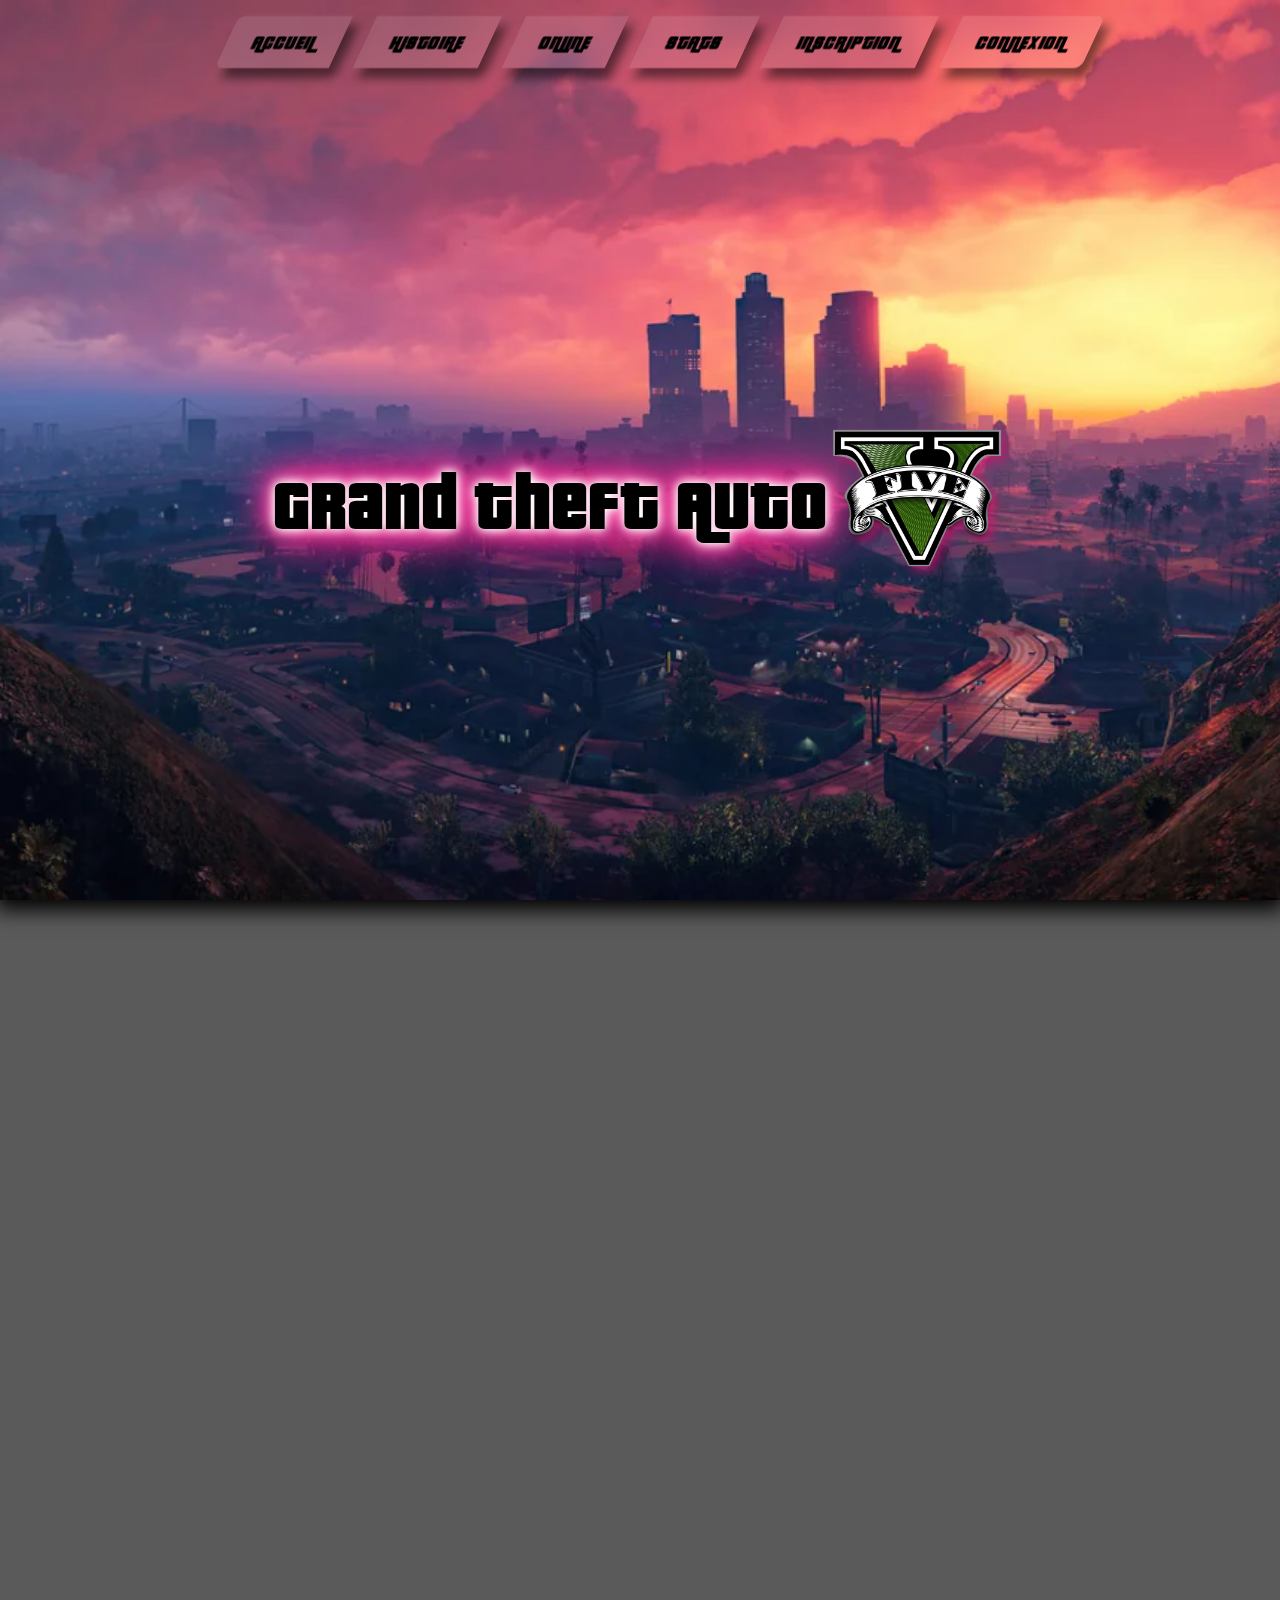
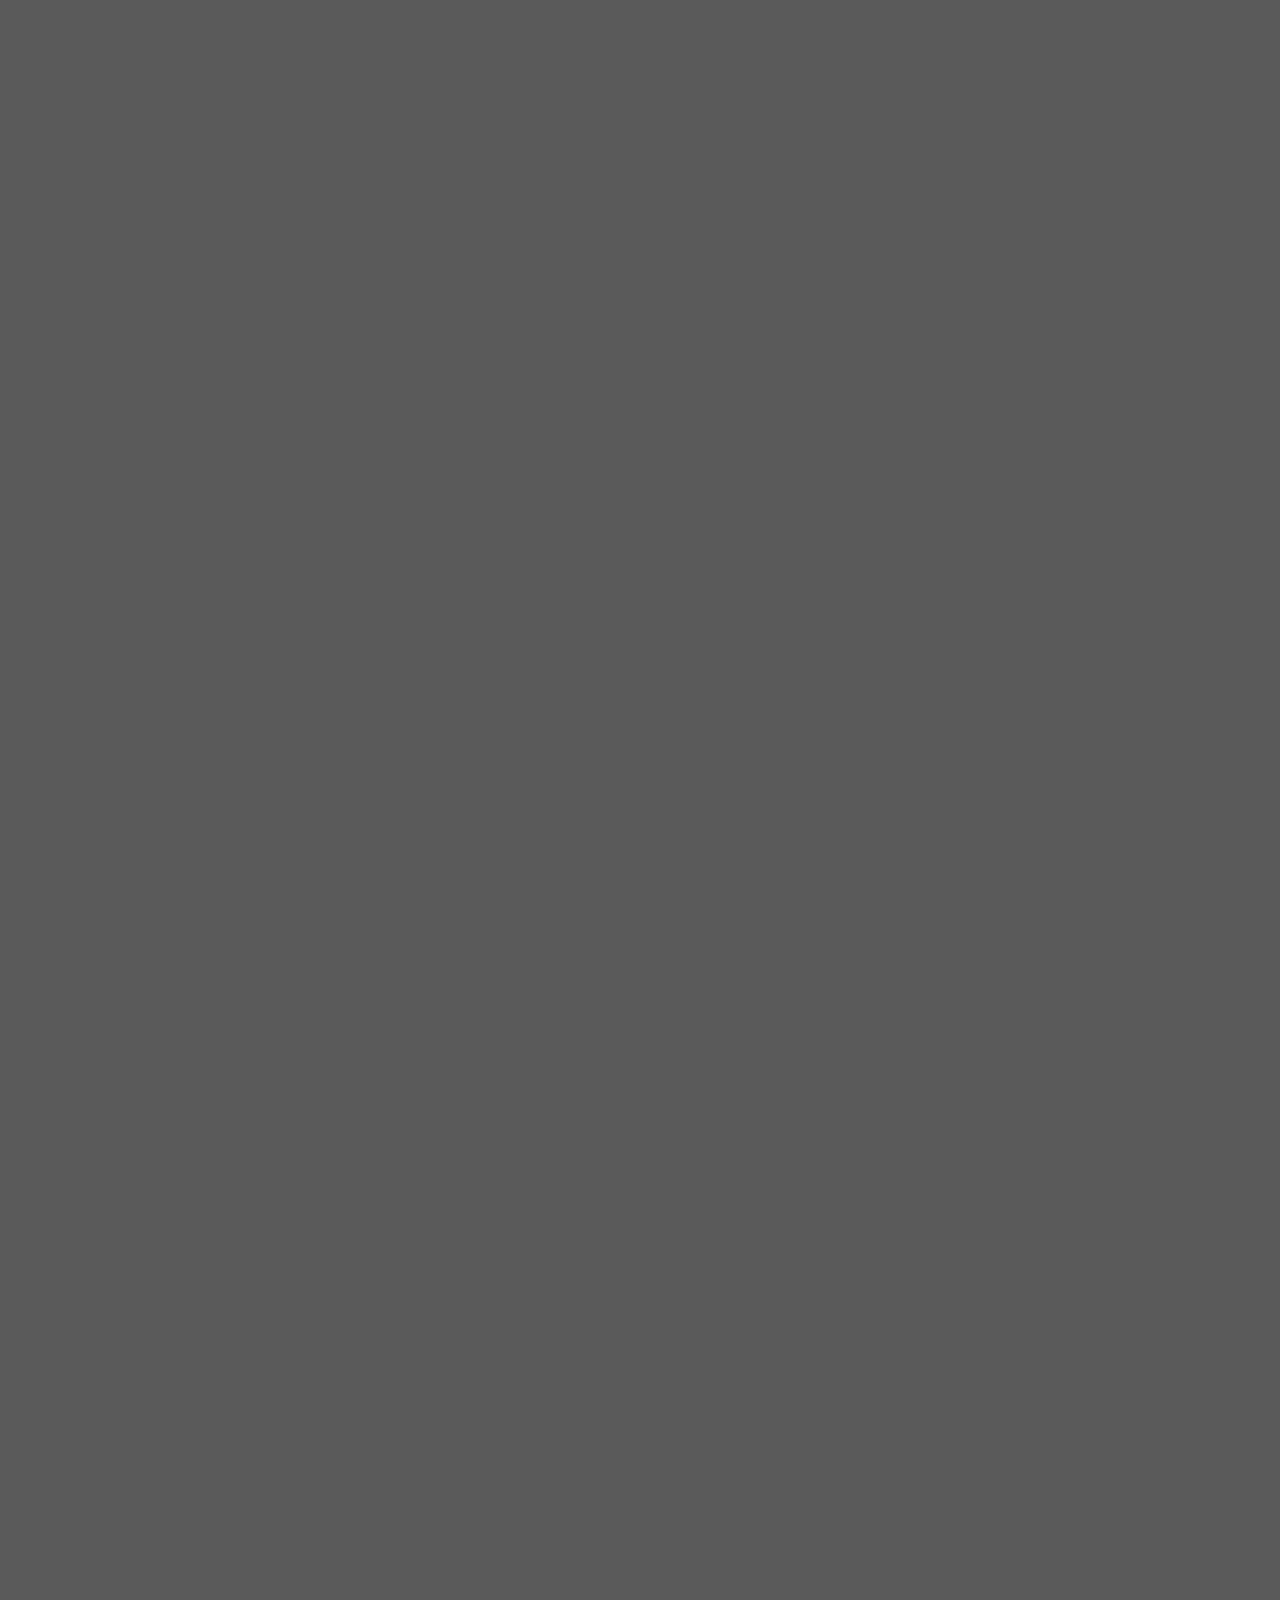
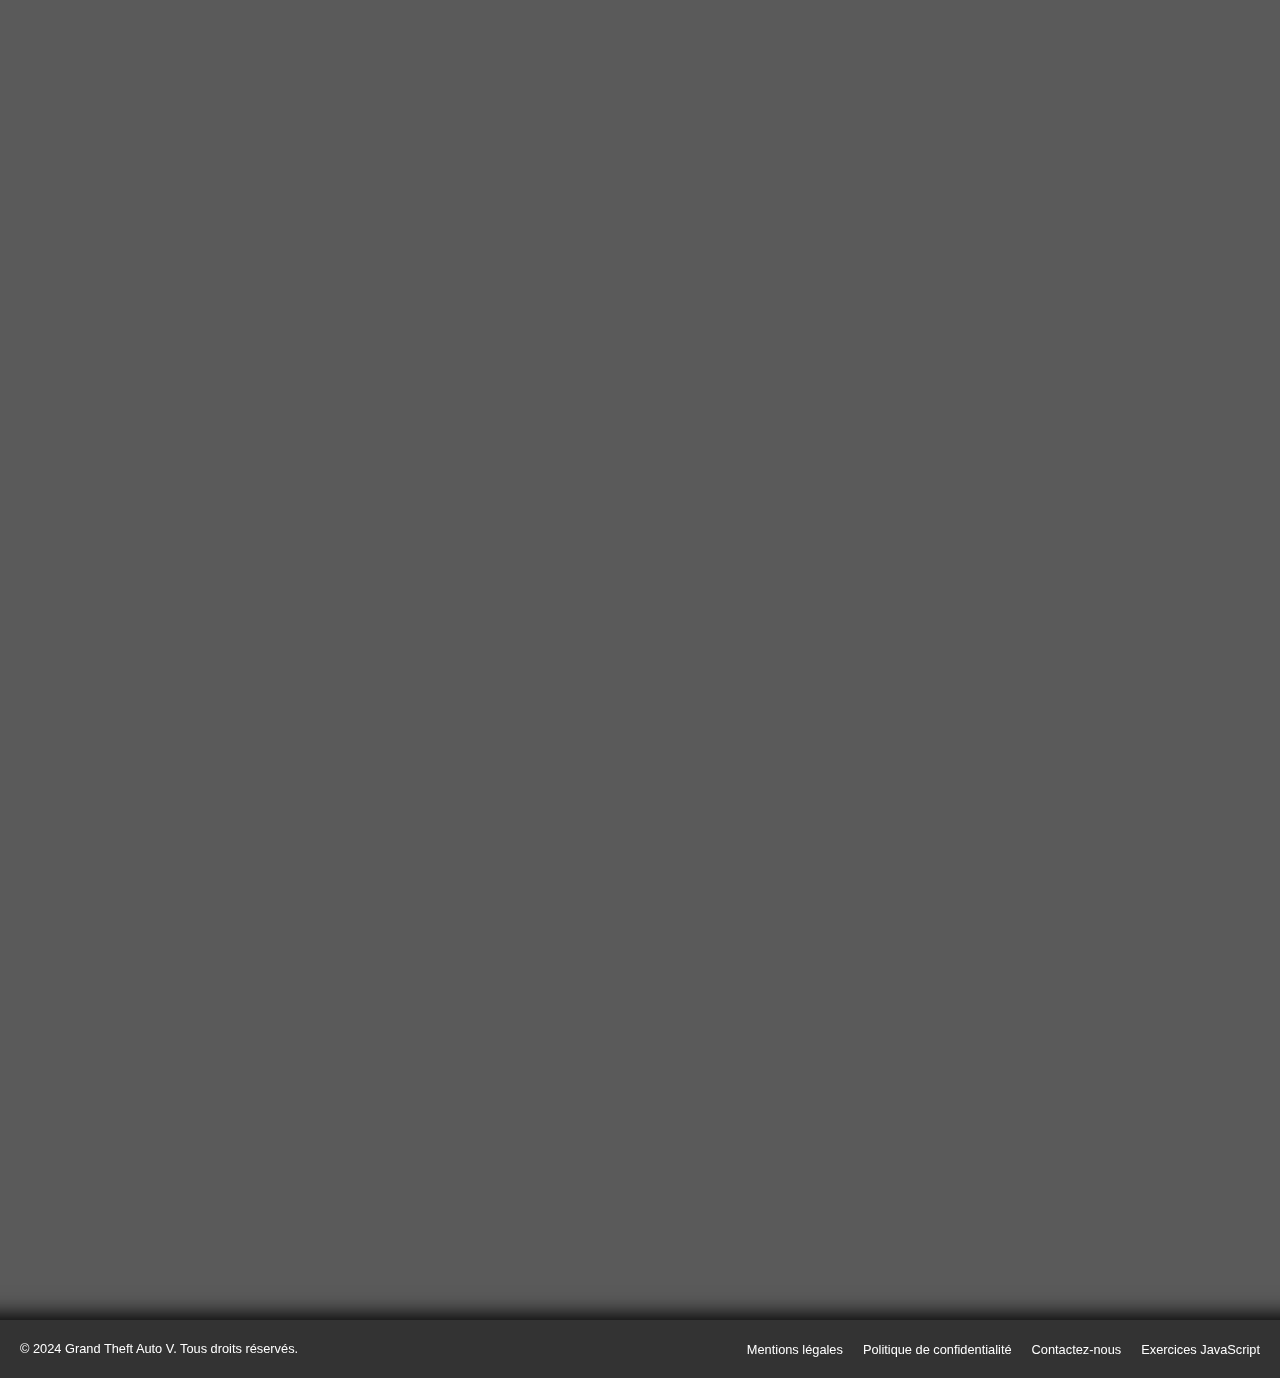
<file: index.html>
<!DOCTYPE html>
<html lang="en">
<head>
    <meta charset="UTF-8">
    <meta name="viewport" content="width=device-width, initial-scale=1.0">
    <script src="script/responsive_nav.js"></script>
    <link rel="stylesheet" href="styles/style.css">
    <link href="https://unpkg.com/aos@2.3.1/dist/aos.css" rel="stylesheet">
    <link rel="shortcut icon" href="img/V_logo.ico" type="image/x-icon">
    <title>Grand Theft Auto V | Acceuil</title>
</head>
<body>
    <header>
        <span onclick="responsiveNav()">☰</span>
        <nav>
            <ul>
                <li><a href="#"><span>Accueil</span></a></li>
                <li><a href="index.html"><span>Histoire</span></a></li>
                <li><a href="online.html"><span>Online</span></a></li>
                <li><a href="stats.html"><span>Stats</span></a></li>
                <li><a href="register.html"><span>Inscription</span></a></li>
                <li><a href="login.html"><span>Connexion</span></a></li>
            </ul>
        </nav>
    </header>
    <div></div>
    <div></div>
    <div></div>
    <main>
        <div data-aos="zoom-in">
            <h1>Grand Theft Auto<img src="img/V_logo.png" alt="LogoV"></h1>
        </div>
        <section>
            <section id="histoire" data-aos="fade-right">
                <h2>Histoire</h2>
                <div>
                    <p>
                        Grand Theft Auto V (plus communément GTA V ou GTA 5) est un jeu vidéo d'action-aventure, développé par Rockstar North et édité par Rockstar Games. Il est sorti en 2013 sur PlayStation 3 et Xbox 360, en 2014 sur PlayStation 4 et Xbox One, en 2015 sur PC puis en 2022 sur PlayStation 5 et Xbox Series. Le jeu fait partie de la série vidéoludique Grand Theft Auto.<br>
                        Cet épisode se déroule dans l'État fictif de San Andreas en Californie du Sud. L'histoire solo suit trois protagonistes: le braqueur de banque à la retraite Michael De Santa (avant l’accord avec le FIB : Michael Townley), le gangster Franklin Clinton et le trafiquant de drogue et d'armes Trevor Philips, et leurs braquages sous la pression d'une agence gouvernementale corrompue et de puissants criminels. Le jeu en monde ouvert permet aux joueurs de parcourir librement la campagne ouverte de San Andreas et la ville fictive de Los Santos, inspirée de Los Angeles13.<br>
                        Le coût de Grand Theft Auto V, marketing compris, s'élève à 265 millions de dollars, ce qui représente à l'époque un record pour un jeu vidéo. Le jeu bat sept records de ventes lors de sa sortie et devient un grand succès commercial, dépassant 20 millions d'exemplaires vendus en deux semaines, ainsi que plus d’un milliard de dollars de recettes. Le jeu reçoit le prix Golden Joystick pour le jeu de l'année ainsi que le prix Game of the Year.<br>
                        Au mois de mai 2023, le jeu s'est écoulé à plus de 180 millions d'exemplaires tous supports confondus, le plaçant à la deuxième place des jeux vidéo les plus vendus de tous les temps, derrière Minecraft14. Son successeur et sixième volet majeur de la série, Grand Theft Auto VI, est annoncé pour 2025.
                    </p>
                </div>
            </section>
            <section id="environnement" data-aos="fade-right">
                <h2>Environnement</h2>
                <div>
                    <p>
                        Grand Theft Auto V se déroule à Los Santos (ville fictive largement inspirée de Los Angeles) et dans le Blaine County. Cette ville figurait déjà dans le jeu Grand Theft Auto: San Andreas, mais à une échelle plus réduite, notamment en raison des contraintes techniques de l'époque, le jeu se déroulant dans un État entier composé de plusieurs villes, lesquelles ne pouvaient pas bénéficier d'une modélisation et d'un niveau de détail aussi étendu. Quelques quartiers ont été dévoilés lors de la première bande-annonce et incluent : Greater Los Santos, Los Puerta, The Greater Naranja Area et Vinewood15. L'aire de jeu est donc plus importante que les anciens opus et même que Red Dead Redemption, qui est également développé par Rockstar Games, GTA V étant décrit dans le communiqué officiel comme étant le jeu le plus vaste et le plus ambitieux jamais créé par Rockstar15; la carte de Los Santos est présentée dans Game Informer comme plus grande que celles de GTA: San Andreas, de GTA IV et de Red Dead Redemption réunies16,17,18.<br>
                        La première bande-annonce permet de découvrir plusieurs lieux connus de la Cité des anges ou de Santa Monica, qui apparaissent dans le jeu sous des noms déformés (par exemple, Santa Monica est Del Perro dans le jeu). On peut alors noter la présence de bâtiments emblématiques tels que Pershing Square (Legion Square dans le jeu), le Bradbury Building, le California Plaza (FIB Headquarters & IAA Headquarters dans le jeu), la U.S. Bank Tower (Maze Bank Tower dans le jeu), la tour Mellon Bank Center (Union Depository dans le jeu), l'Hôtel de ville (Los Santos City Hall dans le jeu), le 100 Wilshire Building, ou l'Observatoire Griffith ; des ponts tels que le 4th Street Bridge (Vespucci Boulevard Bridge dans le jeu) ou le Vincent Thomas Bridge sont également présents. Enfin, des lieux complets semblent avoir été entièrement reproduits dans le jeu tels que la plage de Venice Beach, le Sunset Boulevard ou le Mont Lee et son célèbre panneau Hollywood (parodié en Vinewood), sans oublier Beverly Hills19.<br>
                        En dehors de la ville proprement dite, le jeu propose un environnement naturel vaste, avec là encore de nombreuses références à la Californie du sud et notamment la région de Los Angeles. C'est ainsi qu'au nord de Los Santos, se trouve Alamo Sea, présentée comme une étendue d'eau très salée et saumâtre. Ce lac s'inspire directement du lac Salton, à l'est de Los Angeles, lui aussi réputé pour sa salinité importante et sa pollution. Il est également possible de voir dans le jeu de fortes ressemblances topographiques avec la vallée de Palm Springs, par exemple avec la présence de champs d'éoliennes qui rappellent ceux de la ferme éolienne de San Gorgonio Pass.<br>
                        GTA V contient 285 véhicules20 au lancement du jeu, aucun autre opus de la série n'en a jamais contenu autant. À titre de comparaison, San Andreas contenait 192 véhicules et GTA IV seulement 130. Les véhicules sont encore constitués de fausses marques comme dans les précédents opus afin de parodier les véritables marques21, tels « Pegassi » pour Lamborghini, « Obey » pour Audi, Grotti pour Ferrari, Maibatsu pour Mitsubishi et Daihatsu22, etc. Tous les types de véhicules disponibles dans les précédents opus sont retrouvés dans GTA V, avec quelques nouveautés : voitures, motos, vélos, avions, bateaux, bus, camions (avec remorques), hélicoptères, train (non-conductible), sous-marin, et même un ballon dirigeable, disponible uniquement dans le jeu pré-commandé. Il est également possible d'emprunter les transports en commun comme les taxis ou le métro.
                    </p>
                </div>
            </section>
            <section id="personnages" data-aos="fade-right">
                <h2>Personnages</h2>
                <div>
                    <p>Le scénario suit les exploits de trois personnages principaux Michael, Trevor et Franklin. Au cours de l'aventure, ils rencontreront des dizaines d'autres personnages secondaires, comme leur entourage ou famille proche ; mais aussi des relations professionnelles et des antagonistes.
                    </p>
                    <section>
                        <h1>Michael De Santa</h1>
                        <p>
                            Michael De Santa, anciennement Michael Townley (interprété par Ned Luke), un ancien braqueur de banque, maintenant père de famille âgé d'une quarantaine d'années, qui a pris sa retraite grâce à un deal avec un agent corrompu du FIB en espérant mener une vie plus tranquille dans une villa des quartiers chics de Los Santos. Il est marié et a deux enfants. Sa femme Amanda dilapide son argent tout en le trompant avec le premier homme venu, son fils Jimmy est dépendant à la drogue et aux jeux vidéo et sa fille Tracey est une éternelle candidate à des show de télé-réalité douteux qui rêve de devenir actrice et s'habille constamment en tenue très légère. Entre sa femme et ses enfants la vie de Michael est un enfer. Franklin est pour lui « le fils qu'il aurait aimé avoir ».
                        </p>
                    </section>
                    <section>
                        <h1>Trevor Philips</h1>
                        <p>
                            Trevor Philips (interprété par Steven Ogg) est un ancien pilote militaire, autrefois complice de Michael, devenu toxicomane et psychopathe. Âgé d'une quarantaine d'années lui aussi, il vit à Sandy Shores, une ville désertique où il gère sa propre entreprise (Trevor Phillips Industries), dont le but est de vendre de la drogue et des armes. Il est très imprévisible. Trevor emploie Ron, un paranoïaque, et Wade Herbert, un jeune homme simplet. Hormis Michael, son seul ami est Brad, qu'il va vouloir libérer avant d'apprendre qu'il est mort.
                        </p>
                    </section>
                    <section>
                        <h1>Franklin Clinton</h1>
                        <p>
                            Franklin Clinton (interprété par Shawn Fonteno), est un jeune gangster afro-américain, âgé d'une vingtaine d'années et travaille pour Simeon Yetarian, un concessionnaire arménien vendant des voitures luxueuses à des personnes qui ne peuvent pas se les offrir23. Il vit chez sa tante dans les quartiers pauvres de Los Santos. Il a été élevé dans le Ghetto sans famille ni éducation et Denise, sa tante, ne cache pas sa méchanceté envers son neveu. Il fait partie d'un gang, Forum Gangsters, avec son ami Lamar. Depuis sa rencontre avec Michael, il le considère comme son mentor.
                        </p>
                    </section>
                </div>
            </section>
            <section id="scenario" data-aos="fade-right">
                <h2>Scénario</h2>
                <div>
                    <p>
                        En 2004Note scénario 1, Michael Townley, Trevor Philips, et Brad Snider organisent le braquage d'une banque de Ludendorff, North YanktonNote scénario 2. Cependant le casse tourne mal : Trevor parvient à s'échapper mais il doit abandonner Brad et Michael, ce dernier étant laissé pour mort.
                        Neuf ans plus tard, Michael vit avec sa famille dans la ville de Los Santos sous une nouvelle identité, « Michael De Santa », obtenue grâce à un accord secret conclut avec l'agent fédéral Dave Norton du FIBNote scénario 3. Dans les quartiers défavorisés de la ville, le gangster Franklin Clinton travaille chez un revendeur de voitures malhonnête qui lui demande de « récupérer (en) » la voiture du fils de Michael. Franklin se fait surprendre par Michael lors de son larcin et font alors plus ample connaissance. Lorsque Michael découvre que sa femme le trompe avec son entraîneur de tennis, Franklin et lui poursuivent l'amant jusque dans une maison d'architecte que Michael détruit de rage. Le propriétaire de la maison, le narcotrafiquant Martin Madrazo exige un dédommagement, ce qui contraint Michael à reprendre une activité criminelle. Avec Franklin, Michael recrute un de ses vieux amis, Lester Crest, un hacker en situation de handicap. Avec son équipe, Michael parvient à braquer une bijouterie, ce qui lui permet de rembourser Madrazo. Pendant ce temps, Trevor, qui vit dans la misère dans le désert à quelques heures de Los Santos, reconnait dans ce casse la signature de Michael, alors qu'il le pensait mort depuis presque une décennie. Après avoir retrouvé sa trace à Los Santos, il contraint Michael à l'accepter de nouveau dans sa vie.<br>
                        Les trois protagonistes se mettent à travailler régulièrement ensemble en prenant part aux affaires criminelles de leurs partenaires. La famille de Michael le quitte à cause de son comportement irresponsable et dangereux. Lorsqu'il devient producteur de cinéma, il entre en conflit avec Devin Weston, un investisseur milliardaire et raideur d'entreprises, quand ce dernier cherche à faire fermer le studio de Michael. Michael déjoue ses plans, mais tue accidentellement son avocate et Weston jure de se venger. Franklin quant à lui, doit sauver son ami Lamar Davis des griffes de son ex-ami et membre de gang rival Harold « Stretch » Joseph, qui essaye de les abattre afin de faire ses preuves à son nouveau gang. Trevor, de son côté, cherche à consolider sa mainmise sur différents marchés noirs du comté de Blaine. Il entre donc en conflit armé avec les différentes organisations criminelles comme les bikers de « The Lost », les gangs de rue d’Amérique latine, les trafiquants de méthamphétamine concurrents, la firme de sécurité privée Merryweather et le baron des triades Wei Cheng.<br>
                        Lorsque l'agent fédéral Norton et son supérieur Steve Haines ont vent des activités criminelles de Michael, qui n'a pas respecté ses engagements vis-à-vis du FIB, ils le forcent à réaliser une série d'opérations avec Franklin et Trevor pour saboter le travail de l'IAANote scénario 4. Sous la direction de Haines et avec l'aide de Lester, ils attaquent le siège de l'agence et exfiltrent un terroriste présumé, puis ils attaquent un convoi de Transport de fonds pour l'IAA et dérobent une arme chimique expérimentale d'un laboratoire secret de l'agence (plus tard révélé dirigé par Merryweather et non l'IAA). Haines, se sentant étroitement surveillé, contraint Michael et Franklin à s'infiltrer au siège du FIB pour supprimer les preuves de son implication. Michael en profite pour effacer les données le concernant, ce qui lui permet d'échapper au chantage des agents fédéraux corrompus.<br>
                        Michael finit par se réconcilier avec sa famille et prévoit un dernier casse avec Trevor, Frankin et Lester : le braquage de la réserve de bullion d'or du Union DepositoryNote scénario 5. Cependant, Trevor comprend que Brad n'a jamais fini en prison, comme il le pensait, mais a été tué dans le hold-up de la banque de Ludendorff et enterré à la place de Michael. Il en déduit alors qu'il aurait dû être assassiné à la place de Brad. Trevor, se sentant trahi, menace de saboter les plans du groupe pour le braquage ce qui cause des frictions au sein de l'équipe. Pendant ce temps, Haines trahit Michael et Norton, qui se retrouvent piégés dans une impasse mexicaine entre le FIB, l'IAA et Merryweather. Trevor vient finalement à leur rescousse, se sentant seul légitime à tuer Michael, et se met d'accord avec celui-ci pour participer au braquage de l'Union Depository et de se séparer après celui-ci.<br>
                        Le casse réussit et le trio se sépare, mais Franklin est recontacté par Norton et Haines qui estiment que Trevor est toujours un risque, mais aussi Weston qui cherche à se venger de Michael. Trois choix sont possibles pour Franklin : tuer Trevor, tuer Michael ou bien tenter de les sauver tous les deux lors d'une mission suicide. Si Franklin choisit de tuer l'un de ses ex-partenaires, il coupe tout contact avec le survivant et retourne à sa vie passée. Si la troisième voie est choisie, Michael et Trevor se réconcilient et le trio, aidé par Lamar et Lester, résiste à l'assaut du FIB et de Merryweather avant d'aller tuer Cheng, Stretch, Haines et Weston. Les trois protagonistes cessent de travailler ensemble mais restent amis.
                    </p>
                </div>
            </section>
        </section>
    </main>
    <footer>
          <p>&copy; 2024 Grand Theft Auto V. Tous droits réservés.</p>
          <ul>
            <li><a href="error404.html">Mentions légales</a></li>
            <li><a href="error404.html">Politique de confidentialité</a></li>
            <li><a href="error404.html">Contactez-nous</a></li>
            <li><a href="exo/index.html">Exercices JavaScript</a></li>
          </ul>
    </footer>
    <script src="https://unpkg.com/aos@2.3.1/dist/aos.js"></script>
    <script>
        AOS.init();
    </script>
</body>
</html>
</file>
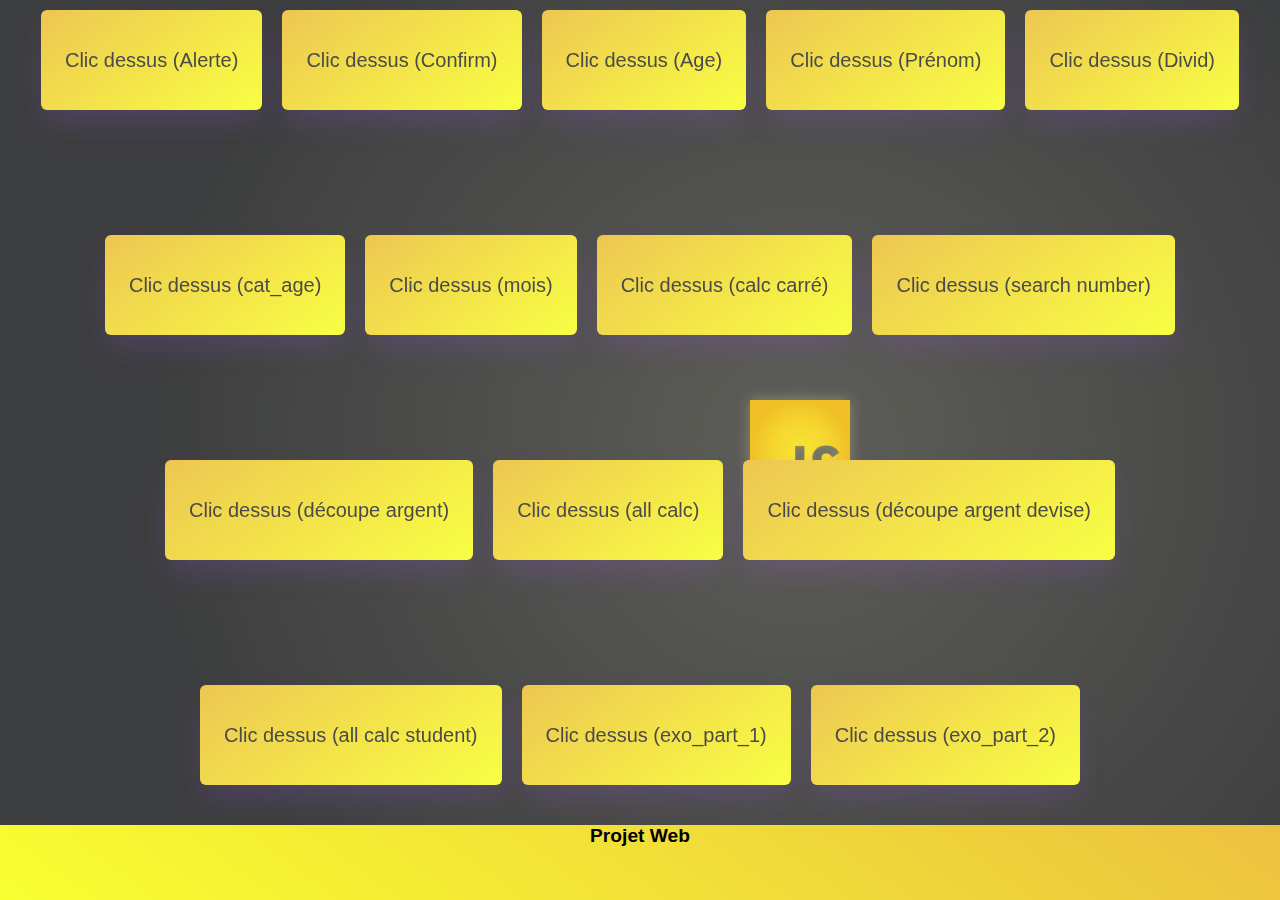
<file: exo/index.html>
<!DOCTYPE html>
<html lang="en">
<head>
    <meta charset="UTF-8">
    <meta name="viewport" content="width=device-width, initial-scale=1.0">
    <link rel="stylesheet" href="style.css">
    <title>Exo JavaScript</title>
    <script src="script.js"></script>
</head>
<body>
    <main>
        <article>
            <button onclick=alertejs()>Clic dessus (Alerte)</button>
        </article>
        <article>
            <button onclick=confirmjs()>Clic dessus (Confirm)</button>
        </article>
        <article>
            <button onclick=age()>Clic dessus (Age)</button>
        </article>
        <article>
            <button onclick=prenom()>Clic dessus (Prénom)</button>
        </article>
        <article>
            <button onclick=divid()>Clic dessus (Divid)</button>
        </article>
        <article>
            <button onclick=demandeage()>Clic dessus (cat_age)</button>
        </article>
        <article>
            <button onclick=month()>Clic dessus (mois)</button>
        </article>
        <article>
            <button onclick=printcarre()>Clic dessus (calc carré)</button>
        </article>
        <article>
            <button onclick=search_true_number()>Clic dessus (search number)</button>
        </article>
        <article>
            <button onclick=money()>Clic dessus (découpe argent)</button>
        </article>
        <article>
            <button onclick=sum_moy_min_max()>Clic dessus (all calc)</button>
        </article>
        <article>
            <button onclick=money_all()>Clic dessus (découpe argent devise)</button>
        </article>
        <article>
            <button onclick=sum_moy_min_max_student()>Clic dessus (all calc student)</button>
        </article>
        <article>
            <button onclick=ask_nbr()>Clic dessus (exo_part_1)</button>
        </article>
        <article>
            <button onclick=calc()>Clic dessus (exo_part_2)</button>
        </article>
    </main>
    <footer>
        <a href="../index.html">Projet Web</a>
    </footer>
</body>
</html>
</file>
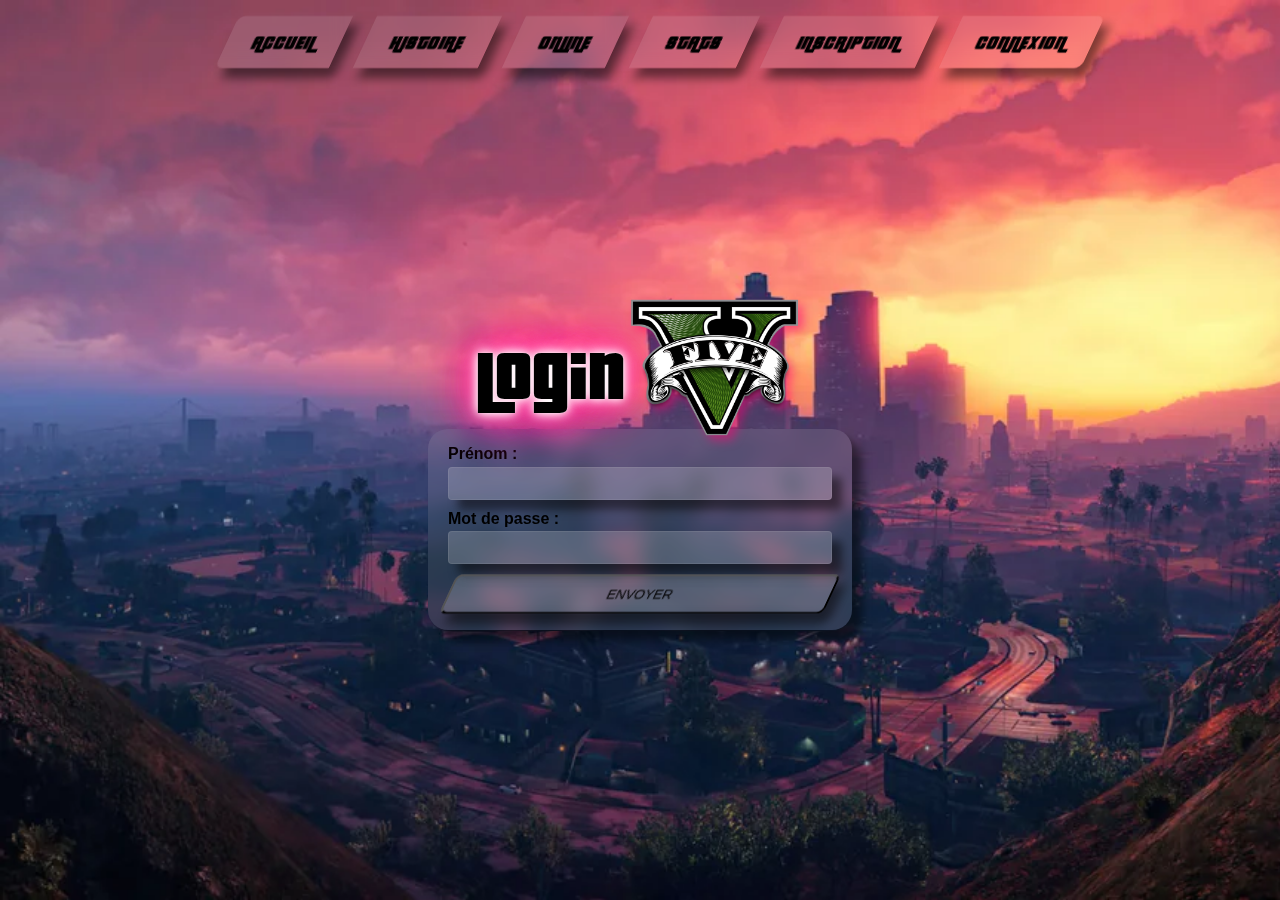
<file: login.html>
<!DOCTYPE html>
<html lang="en">
<head>
    <meta charset="UTF-8">
    <meta name="viewport" content="width=device-width, initial-scale=1.0">
    <script src="script/responsive_nav.js"></script>
    <link rel="stylesheet" href="styles/style.css">
    <link href="https://unpkg.com/aos@2.3.1/dist/aos.css" rel="stylesheet">
    <link rel="shortcut icon" href="img/V_logo.ico" type="image/x-icon">
    <title>Grand Theft Auto V | Login</title>
</head>
<body>
    <header>
        <span onclick="responsiveNav()">☰</span>
        <nav>
            <ul>
                <li><a href="#"><span>Accueil</span></a></li>
                <li><a href="index.html"><span>Histoire</span></a></li>
                <li><a href="online.html"><span>Online</span></a></li>
                <li><a href="stats.html"><span>Stats</span></a></li>
                <li><a href="register.html"><span>Inscription</span></a></li>
                <li><a href="login.html"><span>Connexion</span></a></li>
            </ul>
        </nav>
    </header>
    <main>
        <div data-aos="zoom-in">
            <h1>Login<img src="img/V_logo.png" alt="LogoV"></h1>
            <form action="https://www.w3schools.com/action_page.php" method="post">
                <ul>
                    <li>
                        <label for="texte">Prénom :</label>
                        <input type="text" id="texte" name="texte">
                    </li>
                    <li>
                        <label for="password">Mot de passe :</label>
                        <input type="password" id="password" name="password">
                    </li>
                    <input type="submit" value="Envoyer">
                </ul>
            </form>
        </div>
    </main>
    <script src="https://unpkg.com/aos@2.3.1/dist/aos.js"></script>
    <script>
        AOS.init();
    </script>
</body>
</html>
</file>
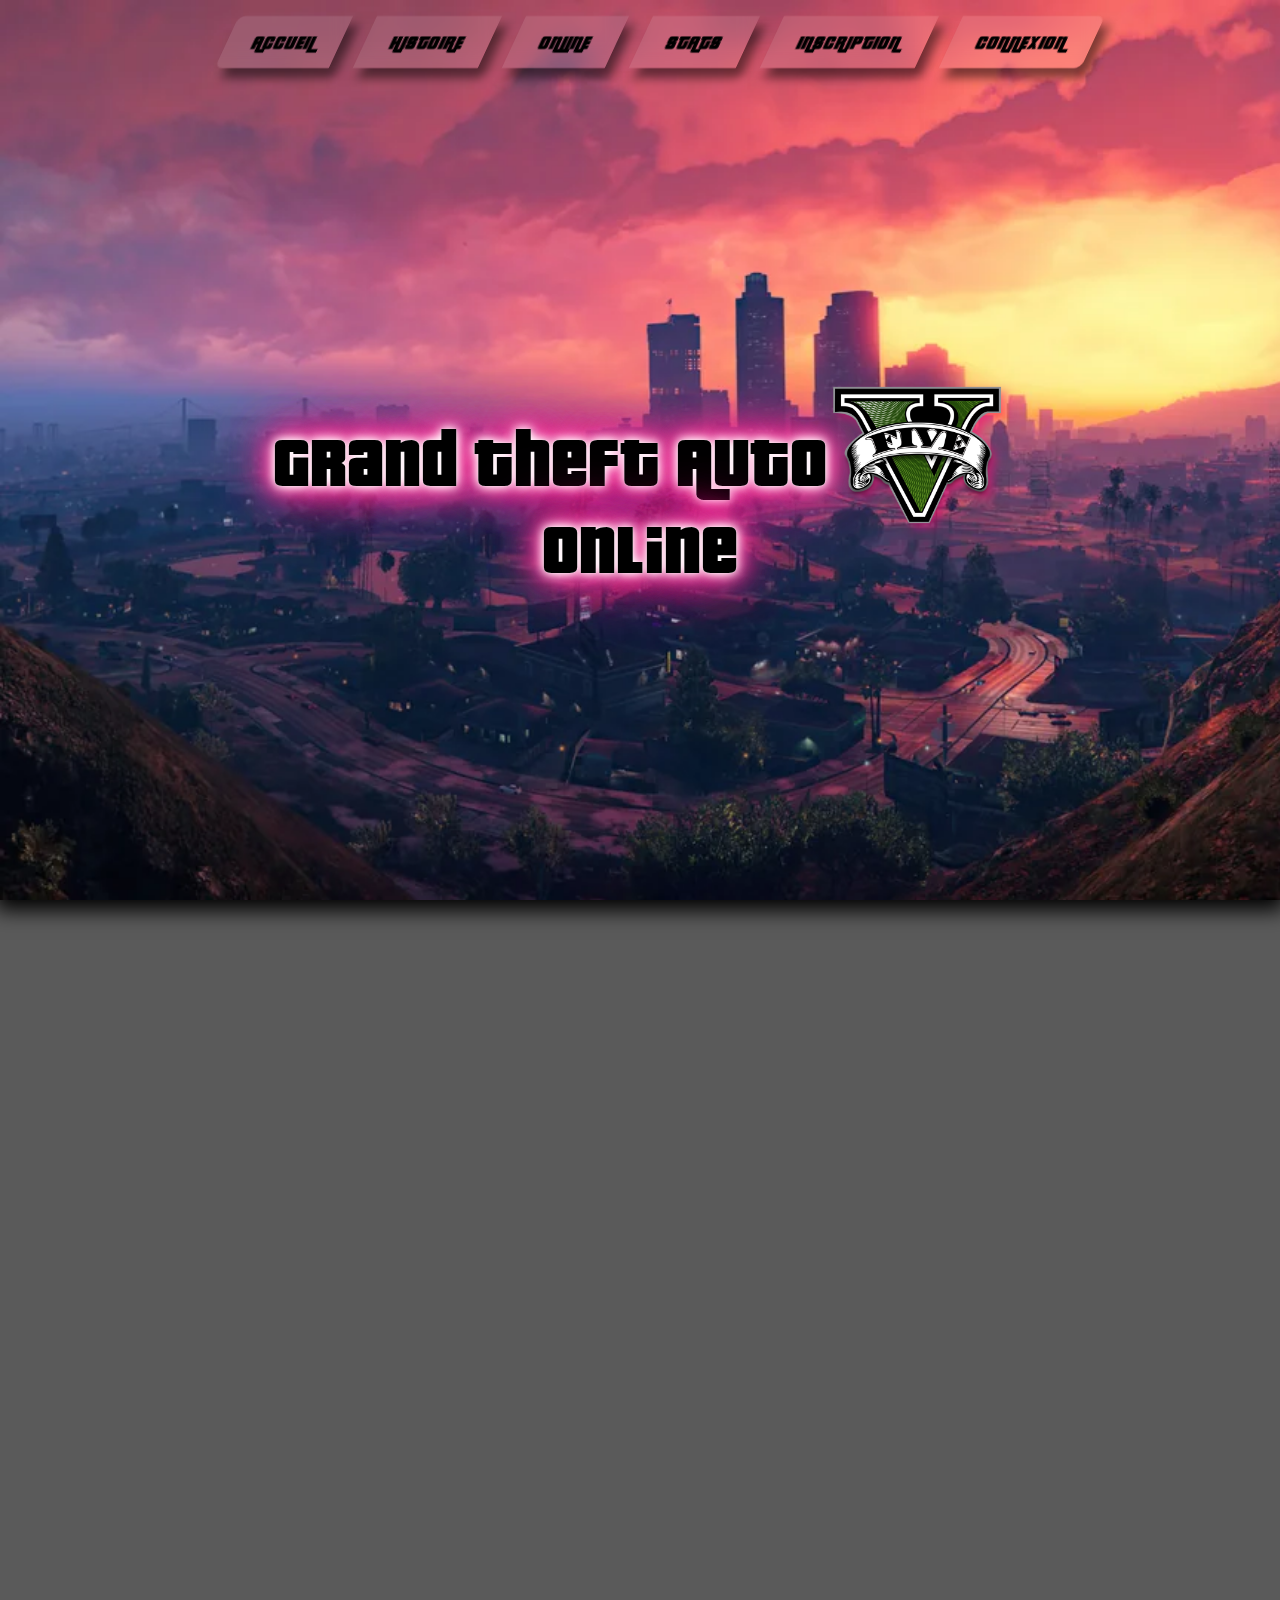
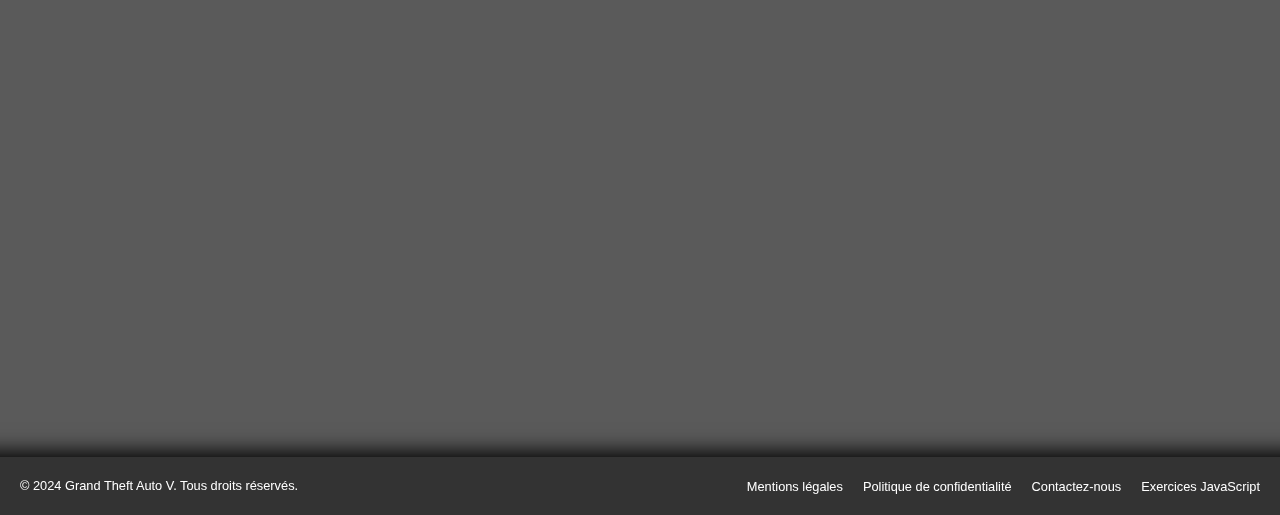
<file: online.html>
<!DOCTYPE html>
<html lang="en">
<head>
    <meta charset="UTF-8">
    <meta name="viewport" content="width=device-width, initial-scale=1.0">
    <script src="script/responsive_nav.js"></script>
    <link rel="stylesheet" href="styles/style.css">
    <link href="https://unpkg.com/aos@2.3.1/dist/aos.css" rel="stylesheet">
    <link rel="shortcut icon" href="img/V_logo.ico" type="image/x-icon">
    <title>Grand Theft Auto V | Acceuil</title>
</head>
<body>
    <header>
        <span onclick="responsiveNav()">☰</span>
        <nav>
            <ul>
                <li><a href="#"><span>Accueil</span></a></li>
                <li><a href="index.html"><span>Histoire</span></a></li>
                <li><a href="online.html"><span>Online</span></a></li>
                <li><a href="stats.html"><span>Stats</span></a></li>
                <li><a href="register.html"><span>Inscription</span></a></li>
                <li><a href="login.html"><span>Connexion</span></a></li>
            </ul>
        </nav>
    </header>
    <div></div>
    <div></div>
    <div></div>
    <main>
        <div data-aos="zoom-in">
            <h1>Grand Theft Auto<img id="LogoV" src="img/V_logo.png" alt="LogoV"></h1>
            <h1>Online</h1>
        </div>
        <section id="veh">
            <article data-aos="fade-up">
                <img src="../img/ss_1.jpg" alt="super_sport_1">
                <span>Dewbauchee Champion</span>
            </article>
            <article data-aos="fade-up">
                <img src="../img/ss_2.jpg" alt="super_sport_2">
                <span>Pegassi Ignus</span>
            </article>
            <article data-aos="fade-up">
                <img src="../img/s_1.jpg" alt="sport_1">
                <span>Annis Elegy rétro custom</span>
            </article>
            <article data-aos="fade-up">
                <img src="../img/s_2.jpg" alt="sport_2">
                <span>Dinka Blista Compact</span>
            </article>
            <article data-aos="fade-up">
                <img src="../img/moto_1.jpg" alt="moto_1">
                <span>Nagasaki Shotaro</span>
            </article>
            <article data-aos="fade-up">
                <img src="../img/moto_2.jpg" alt="moto_2">
                <span>Nagasaki Shinobi</span>
            </article>
            <article data-aos="fade-up">
                <img src="../img/bateau_1.jpg" alt="bateau_1">
                <span>Bateau de patrouille Kurtz 31</span>
            </article>
            <article data-aos="fade-up">
                <img src="../img/bateau_2.jpg" alt="bateau_2">
                <span>RUNE Kosatka</span>
            </article>
            <article data-aos="fade-up">
                <img src="../img/bateau_3.jpg" alt="bateau_3">
                <span>Kraken Submersibles Avisa</span>
            </article>
            <article data-aos="fade-up">
                <img src="../img/bateau_4.jpg" alt="bateau_4">
                <span>Speedophile Seashark Garde-côte</span>
            </article>
            <article data-aos="fade-up">
                <img src="../img/avion_1.jpg" alt="avion_1">
                <span>B-11 Strikeforce</span>
            </article>
            <article data-aos="fade-up">
                <img src="../img/avion_2.jpg" alt="avion_2">
                <span>Buckingham Luxor Deluxe</span>
            </article>
            <article data-aos="fade-up">
                <img src="../img/avion_3.jpg" alt="avion_3">
                <span>Buckingham Miljet</span>
            </article>
            <article data-aos="fade-up">
                <img src="../img/avion_4.jpg" alt="avion_4">
                <span>Buckingham Pyro</span>
            </article>
        </section>
    </main>
    <footer>
          <p>&copy; 2024 Grand Theft Auto V. Tous droits réservés.</p>
          <ul>
            <li><a href="error404.html">Mentions légales</a></li>
            <li><a href="error404.html">Politique de confidentialité</a></li>
            <li><a href="error404.html">Contactez-nous</a></li>
            <li><a href="exo/index.html">Exercices JavaScript</a></li>
        </ul>
    </footer>
    <script src="https://unpkg.com/aos@2.3.1/dist/aos.js"></script>
    <script>
        AOS.init();
    </script>
</body>
</html>
</file>
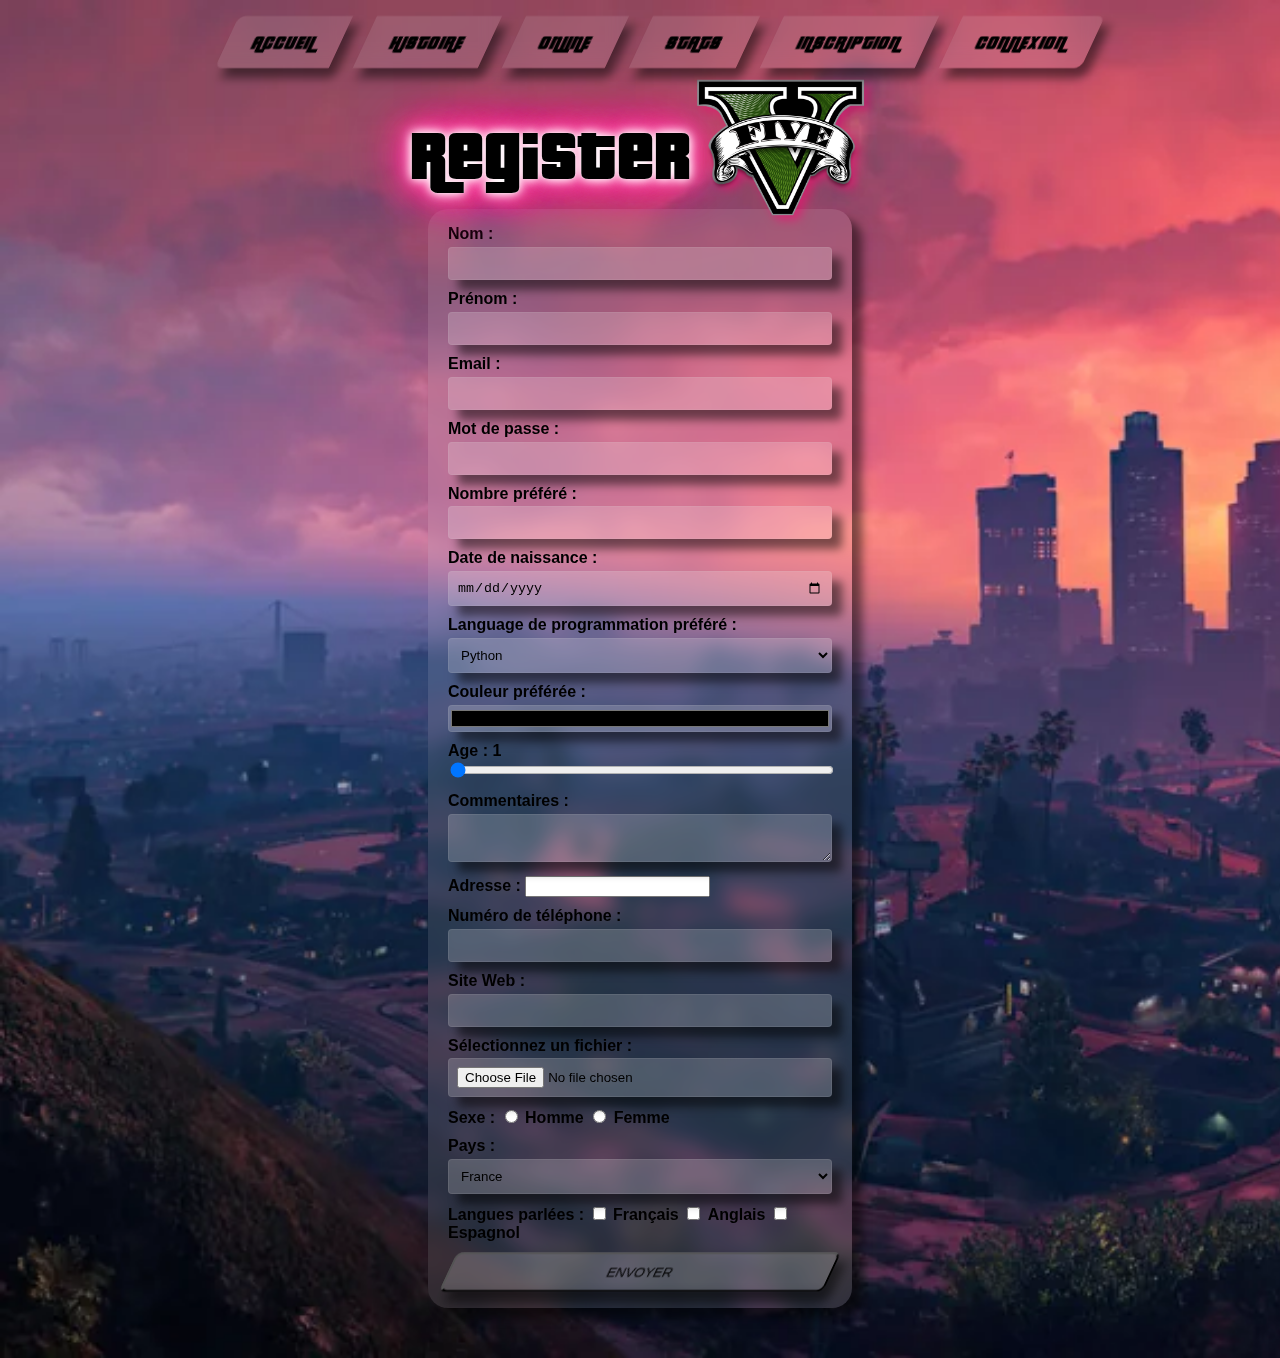
<file: register.html>
<!DOCTYPE html>
<html lang="en">
<head>
    <meta charset="UTF-8">
    <meta name="viewport" content="width=device-width, initial-scale=1.0">
    <script src="script/responsive_nav.js"></script>
    <link rel="stylesheet" href="styles/style.css">
    <link href="https://unpkg.com/aos@2.3.1/dist/aos.css" rel="stylesheet">
    <link rel="shortcut icon" href="img/V_logo.ico" type="image/x-icon">
    <title>Grand Theft Auto V | Register</title>
</head>
<body>
    <header>
        <span onclick="responsiveNav()">☰</span>
        <nav>
            <ul>
                <li><a href="#"><span>Accueil</span></a></li>
                <li><a href="index.html"><span>Histoire</span></a></li>
                <li><a href="online.html"><span>Online</span></a></li>
                <li><a href="stats.html"><span>Stats</span></a></li>
                <li><a href="register.html"><span>Inscription</span></a></li>
                <li><a href="login.html"><span>Connexion</span></a></li>
            </ul>
        </nav>
    </header>
    <main>
        <div data-aos="zoom-in">
            <h1>Register<img src="img/V_logo.png" alt="LogoV"></h1>
            <form action="https://www.w3schools.com/action_page.php" method="post">
                <ul>
                    <li>
                        <label for="nom">Nom :</label>
                        <input type="text" id="nom" name="nom">
                    </li>
                    <li>
                        <label for="prenom">Prénom :</label>
                        <input type="text" id="prenom" name="prenom">
                    </li>
                    <li>
                        <label for="email">Email :</label>
                        <input type="email" id="email" name="email">
                    </li>
                    <li>
                        <label for="password">Mot de passe :</label>
                        <input type="password" id="password" name="password">
                    </li>
                    <li>
                        <label for="nombre">Nombre préféré :</label>
                        <input type="number" id="nombre" name="nombre">
                    </li>
                    <li>
                        <label for="date">Date de naissance :</label>
                        <input type="date" id="date" name="date">
                    </li>
                    <li>
                        <label for="liste">Language de programmation préféré :</label>
                        <select id="liste" name="liste">
                            <option value="option1">Python</option>
                            <option value="option2">EcmaScript</option>
                            <option value="option3">Java</option>
                            <option value="option3">Rust</option>
                            <option value="option3">C#</option>
                        </select>
                    </li>
                    <li>
                        <label for="color">Couleur préférée :</label>
                        <input type="color" id="color" name="color">
                    </li>
                    <li>
                        <label for="age">Age : <span id="age_label"></span></label>
                        <input type="range" min="1" max="122" value="0"  id="age">
                    </li>
                    <li>
                        <label for="textarea">Commentaires :</label>
                        <textarea id="commentaire" name="textarea"></textarea>
                    </li>
                    <li>
                        <label for="textarea">Adresse :</label>
                        <input type="adresse" id="texte" name="adresse">
                    </li>
                    <li>
                        <label for="tel">Numéro de téléphone :</label>
                        <input type="tel" id="tel" name="tel">
                    </li>
                    <li>
                        <label for="url">Site Web :</label>
                        <input type="url" id="url" name="url">
                    </li>
                    <li>
                        <label for="file">Sélectionnez un fichier :</label>
                        <input type="file" id="file" name="file">
                    </li>
                    <li>
                        <label for="radio">Sexe :</label>
                        <input type="radio" id="homme" name="sexe" value="homme">
                        <label for="homme">Homme</label>
                        <input type="radio" id="femme" name="sexe" value="femme">
                        <label for="femme">Femme</label>
                    </li>
                    <li>
                        <label for="select">Pays :</label>
                        <select id="select" name="pays">
                            <option value="france">France</option>
                            <option value="usa">USA</option>
                            <option value="japan">Japon</option>
                            <option value="germany">Allemagne</option>
                        </select>
                    </li>
                    <li>
                        <label for="checkbox">Langues parlées :</label>
                        <input type="checkbox" id="fr" name="langue" value="fr">
                        <label for="fr">Français</label>
                        <input type="checkbox" id="en" name="langue" value="en">
                        <label for="en">Anglais</label>
                        <input type="checkbox" id="es" name="langue" value="es">
                        <label for="es">Espagnol</label>
                    </li>
                    <input type="submit" value="Envoyer">
                </ul>
            </form>
        </div>
    </main>
    <script src="https://unpkg.com/aos@2.3.1/dist/aos.js"></script>
    <script>
        AOS.init();
    </script>
    <script src="script/age_input.js"></script>
</body>
</html>
</file>
<file: styles/style.css>
@font-face {
  font-family: 'GrandTheftAutoV';
  src: url('../font/pricedown.ttf');
}

* {
scroll-behavior: smooth;
scroll-margin-top: 100px;
}

body {
margin: 0;
padding: 0;
font-family: 'Arial', sans-serif;
background-color: rgb(90, 90, 90);
}

::-webkit-scrollbar {
  width: 10px;
}

::-webkit-scrollbar-track {
  box-shadow: inset 0 0 1px grey; 
  border-radius: 1px;
}

::-webkit-scrollbar-thumb {
  background: rgb(61, 61, 61); 
  border-radius: 10px;
}

body > div {
  animation:slide 60s ease-in-out infinite alternate;
  background-image: linear-gradient(-60deg, rgb(126, 126, 126) 50%, rgb(68, 75, 80) 50%);
  bottom:0;
  left:-50%;
  opacity:.5;
  position:fixed;
  right:-50%;
  top:0;
  z-index:-1;
}

body > div:nth-child(2) {
  animation-direction:alternate-reverse;
  animation-duration:15s;
}

body > div:nth-child(3) {
  animation-duration:25s;
}

h1 {
  font-family:monospace;
}

@keyframes slide {
  0% {
    transform:translateX(-25%);
  }
  100% {
    transform:translateX(25%);
  }
}

/* ----------------------------------------------------- */

header {
  background-color: transparent;
  position: fixed;
  width: 100%;  
  text-align: center;
  font-family: 'GrandTheftAutoV', sans-serif;
  transition: background-color 0.1s ease-in-out;
  z-index: 10;
}

nav {
  text-align: center;
}

nav ul {
  display: flex;
  list-style: none;
  transform: skew(-25deg);
  justify-content: center;
}

nav ul li {
  background: rgba(255, 255, 255, 0.1);
  display: inline-block;
  backdrop-filter: blur(10px);
  margin-inline: 1%;
  box-shadow: 10px 10px 10px 0px rgba(0, 0, 0, 0.5);
  text-transform: uppercase;
  color: #555;
  transition: all 0.2s ease-in-out;
  padding: 0;
  color: inherit;
  text-decoration: none;
}

nav ul li:first-child {
  border-radius: 7px 0 0 7px;
}

nav ul li:last-child {
  border-radius: 0 7px 7px 0;
}

nav ul > li a {
  text-decoration: none;
  color: black;
  font-size: 2vw;
  padding: 0.5em 1em;
  display: inline-block;
  transition: 0.5s;
}

nav ul > li:hover {
  transform: translateY(-10px);
  background-color: rgba(255, 255, 255, 1);
  transition: 0.2s;
}

header > span {
  display: none;
  cursor: default;
}

/* ----------------------------------------------------- */

body > main > div {
  background-image: url('../img/bg.png');
  background-size: cover;
  position: static;
  min-height: 100vh;
  display: flex;
  flex-direction: column;
  align-items: center;
  justify-content: center;
  box-shadow: 0px 5px 20px 5px rgb(0, 0, 0);
}

body > main > div h1 {
  font-family: 'GrandTheftAutoV', sans-serif;
  font-size:7vw;
  font-weight: lighter;
  margin: 0;
  z-index: 1;
  text-shadow: #FFF 0px 0px 1px, #FFF 0px 0px 10px, #FFF 0px 0px 15px, #FF2D95 0px 0px 20px, #FF2D95 0px 0px 30px, #FF2D95 0px 0px 40px, #FF2D95 0px 0px 50px, #FF2D95 0px 0px 75px;
}

body > main > div img {
  width: 2em;
  transform: translateY(30%);
  filter: drop-shadow(5px 5px 5px rgba(255, 0, 111, 0.5));

}

main > section {
  margin: auto;
  margin-top: 5%;
  width: 80%;
}

main > section p {
  margin-left: 3%;
  line-height: 30px;
}

/* ----------------------------------------------------- */

#veh {
display: flex;
flex-wrap: wrap;
justify-content: space-around;
margin-top: 2%;
}

#veh article {
max-width: 250px;
flex: 1 0 250px;
background-color: rgb(110, 110, 110);
padding: 10px;
margin: 10px;
text-align: center;
box-shadow: 0px 0px 5px 5px rgb(0, 0, 0);
}

#veh article img {
max-width: 100%;
height: auto;
transition: 0.5s;
}

#veh article span {
display: block;
font-weight: bold;
margin-top: 10px;
transition: 0.5s;
}


#veh article:hover img {
transform: scale(1.07);
transition: 0.5s ease;
}

#veh article:hover span {
filter: blur(5px);
transition: 0.5s ease;
}

#veh > article > span {
display: flex;
flex-direction: row;
justify-content: space-around;
transition: 0.5s;
}

/* ----------------------------------------------------- */

form {
  width: 30%;
  margin: 0 auto;
  font-family: Arial, sans-serif;
  background-color: rgba(255, 255, 255, 0.1);
  backdrop-filter: blur(10px);
  padding:0 20px;
  margin: 10px 0 50px 0;
  border-radius: 20px;
  box-shadow: 10px 10px 10px 0px rgba(0, 0, 0, 0.5);
}

form > ul {
  list-style: none;
  padding: 0;
}

form > ul >li {
  margin-bottom: 10px;
}

form > ul > li > label {
  font-weight: bold;
  font-size: 100%;
}

form > ul > li > input[type="text"], input[type="email"], input[type="number"], input[type="password"], input[type="tel"], input[type="url"], input[type="file"], input[type="date"], input[type="color"], select, textarea {
  width: 100%;
  padding: 8px;
  margin-top: 1%;
  box-sizing: border-box;
  border: 1px solid #cccccc1c;
  border-radius: 4px;
  background-color: rgba(255, 255, 255, 0.1);
  backdrop-filter: blur(10px);
  box-shadow: 10px 10px 10px 0px rgba(0, 0, 0, 0.5);
}


form > ul > li > input[type="color"] {
  width: 100%;
  padding: 0px;
  box-sizing: border-box;
  border-radius: 4px;
}

form > ul > li > textarea {
  resize: vertical;
}

form > ul > li > input[type="range"] {
  width: 100%;
}

form > ul > input {
  background: rgba(255, 255, 255, 0.1);
  display: inline-block;
  box-shadow: 10px 10px 10px 0px rgba(0, 0, 0, 0.5);
  backdrop-filter: blur(5px);
  margin-inline: 1%;
  text-transform: uppercase;
  color: #555;
  transition: all 1s ease-in-out;
  padding: 0;
  color: inherit;
  text-decoration: none;
  width: 100%;
  height: 40px;
  transform: skew(-25deg);
  border-radius: 7px;
  margin: auto;
}

form > ul > input:hover {
  transform: translateY(-10px);
  background-color: rgba(255, 255, 255, 1);
  transition: 0.2s;
}

/* ----------------------------------------------------- */

body > main > div > h2 {
  margin-top: 15%;
  font-size: 1.5vw;
}

table {
  display: table;
  width: 50%;
  border-collapse: collapse;
  background-color: rgba(255, 255, 255, 0.1);
  backdrop-filter: blur(10px);
  font-size: 1vw;
}

th,
td {
  border: 1px solid black;
  padding: 1%;
  text-align: left;
}

thead th {
  background-color: rgba(255, 255, 255, 0.5);
  font-size: 1.2vw;
}

tbody tr {
  transition: 0.2s;
}

tbody tr:nth-child(even) {
  background-color: rgba(255, 255, 255, 0.3);
}

tbody td:last-child {
  background-color: rgba(255, 255, 255, 0.2);
}

tbody tr:hover {
  background-color: rgba(0, 0, 0, 0.5);
  color: white;
  transition: 0.2s;
}

#chart {
  width: 50%;
  max-width: 50%;
  max-height: 400px;
  margin: 2% 0 5% 0;
  background-color: rgba(255, 255, 255, 0.1);
}

/* ----------------------------------------------------- */

footer {
  display: flex;
  justify-content: space-between;
  align-items: center;
  background-color: rgb(51, 51, 51);
  color: #fff;
  padding: 20px;
  margin-top: 50px;
  box-shadow: 0px 20px 20px 25px rgba(0, 0, 0, 1);
}

footer p {
  margin: 0;
  font-size: 1vw;
  transition: 0.2s;
}

footer ul {
  list-style: none;
  margin: 0;
  padding: 0;
  display: flex;
}

footer ul li {
  margin-left: 20px;
}

footer ul li a {
  color: #fff;
  text-decoration: none;
  font-size: 1vw;
  transition: 0.2s;
}

footer ul li a:hover,
footer p:hover {
  color: #dd73a8;
  transition: 0.2s;
}

@media screen and (min-width: 550px) {
  header nav > ul {
    display: flex;
  }
}

@media screen and (max-width: 550px) {
  header > span {
    background: rgba(255, 255, 255, 0.1);
    position: fixed;
    left: 0;
    margin: 4%;
    backdrop-filter: blur(10px);
    box-shadow: 10px 10px 10px 0px rgba(0, 0, 0, 0.5);
    text-transform: uppercase;
    text-decoration: none;
    color: black;
    font-size: 2vw;
    padding: 0.5em 1em;
    display: inline-block;
    transition: 0.5s;
    transform: skew(-25deg);
    border-radius: 7px;
  }
  
  header > span:hover {
    transform: translateY(0px);
    background-color: rgba(255, 255, 255, 1);
    transition: 0.2s;
  }

  nav ul {
    display: flex;
    flex-direction: column;
    max-width: fit-content;
    transform: skew(0deg);
    margin-left:5%;
  }

  nav ul li:first-child, 
  nav ul li:last-child {
    border-radius: 4px;
  }

  nav ul li {
    transform: skew(-25deg);
    border-radius: 4px;
    margin-top: 5%;
  }

  header nav > ul {
    display: none;
  }
}
</file>
<file: exo/style.css>
* {
    margin: 0;
    padding: 0;
}

body > main {
    background-image: url('img/js_background.png');
    background-repeat: no-repeat;
    background-size: cover;
    position: fixed;
    opacity: 0.9;
    height: 100vh;
    width: 100vw;
    z-index: 0;
}

body > main {
    display: flex;
    flex-wrap: wrap;
    justify-content: center;
}

body > main > article {
    width: fit-content;
    height: 100px;
    margin: 10px;
    z-index: 2;
}

body > main > article > button {
    align-items: center;
    background-image: linear-gradient(144deg,#ecc13f,#f8ff2f);
    border: 0;
    border-radius: 8px;
    box-shadow: rgba(151, 65, 252, 0.2) 0 15px 30px -5px;
    box-sizing: border-box;
    color: #373737;
    display: flex;
    font-family: Phantomsans, sans-serif;
    font-size: 20px;
    justify-content: center;
    line-height: 1em;
    max-width: 100%;
    min-width: 140px;
    padding: 3px;
    text-decoration: none;
    user-select: none;
    -webkit-user-select: none;
    touch-action: manipulation;
    white-space: nowrap;
    cursor: pointer;
    background-color: rgb(5, 6, 45);
    padding: 16px 24px;
    border-radius: 6px;
    width: 100%;
    height: 100%;
    transition: 0.5s;
}

body > main > article > button:active,
body > main > article > button:hover {
    outline: 0;
    background-image: linear-gradient(-144deg,#ecc13f,#f8ff2f);
    transition: 0.5s;
}

footer {
    position: fixed;
    width: 100%;
    height: 75px;
    background-image: linear-gradient(-144deg,#ecc13f,#f8ff2f);
    bottom: 0;
    z-index: 5;
    text-align: center;
}

footer a {
    font-weight: bold;
    color: black;
    text-decoration: none;
    font-size: 1.5vw;
    font-family: Arial, Helvetica, sans-serif;
}
</file>
